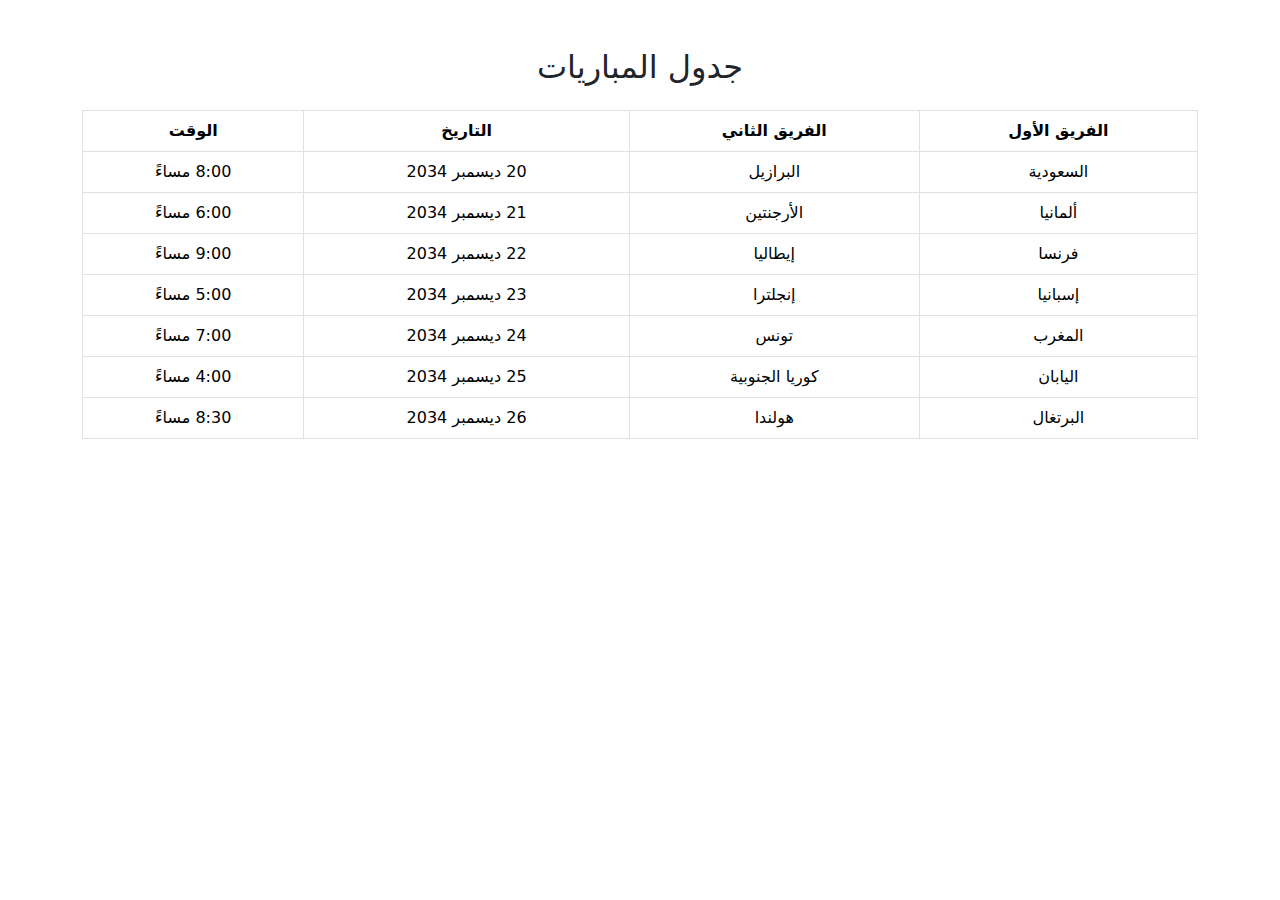
<file: page1.html>
<!DOCTYPE html>
<html lang="en">
<head>
    <meta charset="UTF-8">
    <meta name="viewport" content="width=device-width, initial-scale=1.0">
    <link href="https://cdn.jsdelivr.net/npm/bootstrap@5.3.3/dist/css/bootstrap.min.css" rel="stylesheet">
    <title>جدول المباريات</title>
    <style>
        table {
            border-color: #003366; /* حدود الجدول بلون أزرق غامق */
        }
        thead tr {
            background-color: #003366; /* لون أزرق غامق للرأس */
            color: white; /* لون النص أبيض */
        }
        tbody tr:nth-child(even) {
            background-color: #00509e; /* لون أزرق متوسط للصفوف الزوجية */
            color: white;
        }
        tbody tr:nth-child(odd) {
            background-color: #003366; /* لون أزرق غامق للصفوف الفردية */
            color: white;
        }
        th, td {
            text-align: center;
        }
    </style>
</head>
<body dir="rtl">
    <div class="container mt-5">
        <h2 class="text-center">جدول المباريات</h2>
        <table class="table table-bordered mt-4">
            <thead>
                <tr>
                    <th>الفريق الأول</th>
                    <th>الفريق الثاني</th>
                    <th>التاريخ</th>
                    <th>الوقت</th>
                </tr>
            </thead>
            <tbody>
                <tr>
                    <td>السعودية</td>
                    <td>البرازيل</td>
                    <td>20 ديسمبر 2034</td>
                    <td>8:00 مساءً</td>
                </tr>
                <tr>
                    <td>ألمانيا</td>
                    <td>الأرجنتين</td>
                    <td>21 ديسمبر 2034</td>
                    <td>6:00 مساءً</td>
                </tr>
                <tr>
                    <td>فرنسا</td>
                    <td>إيطاليا</td>
                    <td>22 ديسمبر 2034</td>
                    <td>9:00 مساءً</td>
                </tr>
                <tr>
                    <td>إسبانيا</td>
                    <td>إنجلترا</td>
                    <td>23 ديسمبر 2034</td>
                    <td>5:00 مساءً</td>
                </tr>
                <tr>
                    <td>المغرب</td>
                    <td>تونس</td>
                    <td>24 ديسمبر 2034</td>
                    <td>7:00 مساءً</td>
                </tr>
                <tr>
                    <td>اليابان</td>
                    <td>كوريا الجنوبية</td>
                    <td>25 ديسمبر 2034</td>
                    <td>4:00 مساءً</td>
                </tr>
                <tr>
                    <td>البرتغال</td>
                    <td>هولندا</td>
                    <td>26 ديسمبر 2034</td>
                    <td>8:30 مساءً</td>
                </tr>
            </tbody>
        </table>
    </div>
</body>
</html>
</file>
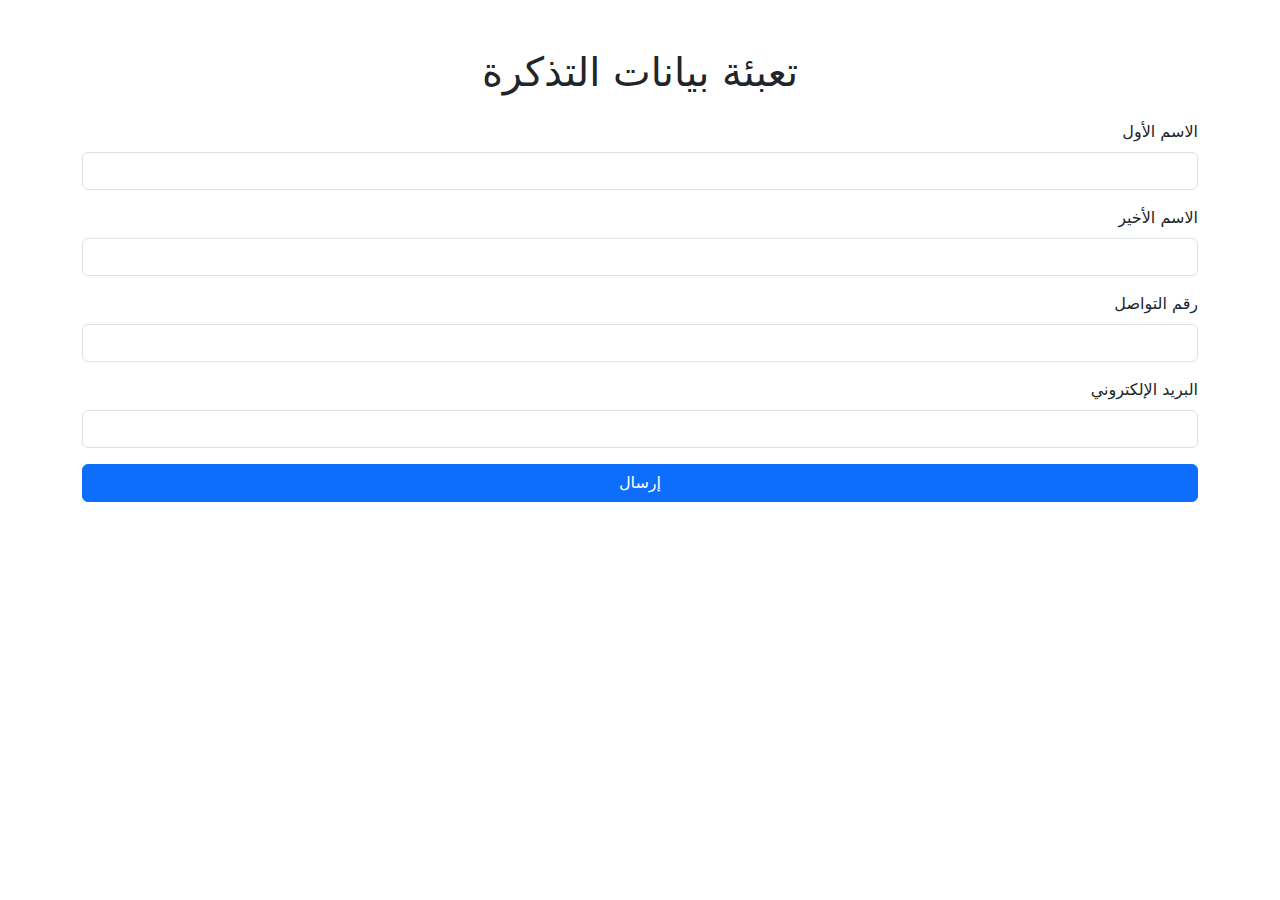
<file: page5.html>
<!DOCTYPE html>
<html lang="ar" dir="rtl">
<head>
    <meta charset="UTF-8">
    <meta name="viewport" content="width=device-width, initial-scale=1.0">
    <link href="https://cdn.jsdelivr.net/npm/bootstrap@5.3.3/dist/css/bootstrap.min.css" rel="stylesheet">
    <title>تعبئة البيانات</title>
</head>
<body>
    <div class="container my-5">
        <h1 class="text-center mb-4">تعبئة بيانات التذكرة</h1>
        <form>
            <div class="mb-3">
                <label for="firstName" class="form-label">الاسم الأول</label>
                <input type="text" class="form-control" id="firstName" required>
            </div>
            <div class="mb-3">
                <label for="lastName" class="form-label">الاسم الأخير</label>
                <input type="text" class="form-control" id="lastName" required>
            </div>
            <div class="mb-3">
                <label for="phone" class="form-label">رقم التواصل</label>
                <input type="tel" class="form-control" id="phone" required>
            </div>
            <div class="mb-3">
                <label for="email" class="form-label">البريد الإلكتروني</label>
                <input type="email" class="form-control" id="email" required>
            </div>
            <button type="submit" class="btn btn-primary w-100">إرسال</button>
        </form>
    </div>
</body>
</html>
</file>
